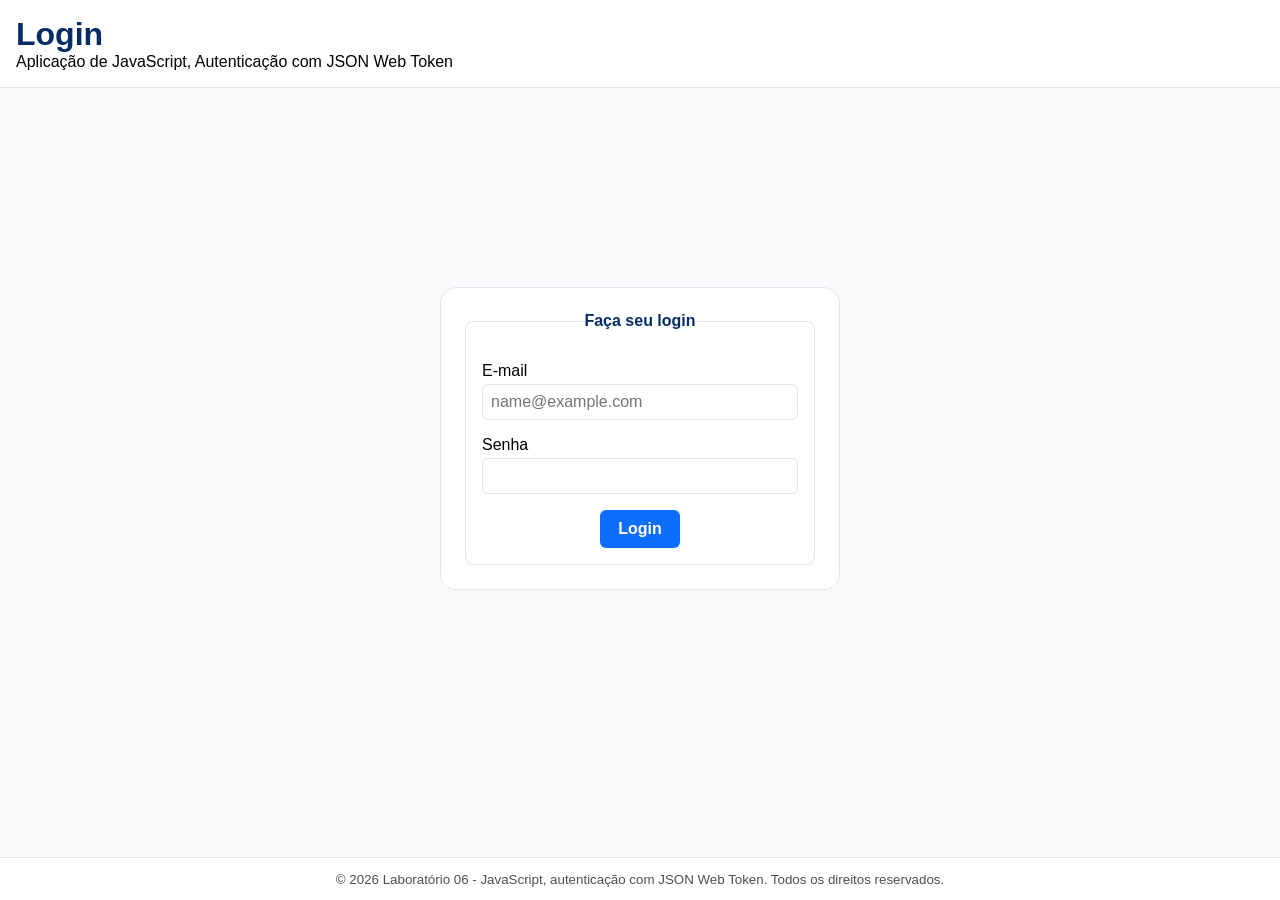
<file: index.html>
<!DOCTYPE html>
<html lang="pt-br">

<head>
  <meta charset="UTF-8">
  <meta name="viewport" content="width=device-width, initial-scale=1.0">
  <title>JavaScript, Autenticação com Json web Token</title>

  <link rel="stylesheet" href="style.css">
</head>

<body>
  <header>
    <h1>Login</h1>
    <p>
      Aplicação de JavaScript, Autenticação com JSON Web Token
    </p>
  </header>

  <main class="container">
    <section class="form-section">
      <form action="" id="login-form">
        <fieldset>
          <legend>Faça seu login</legend>
          <article class="form-items">
            <section class="info">
              <div>
                <label for="email">E-mail</label>
                <input type="email" id="email" placeholder="name@example.com" title="Digite seu e-mail">
              </div>
            </section>

            <div>
              <label for="pwd">Senha</label>
              <input type="password" id="pwd">
            </div>

          <button type="submit" id="submit-btn">Login</button>
        </fieldset>
      </form>
    </section>

    <section class="validate hidden" aria-hidden="true" aria-live="off" id="validate">
      <p id="validate__msg"></p>
    </section>
  </main>

  <footer>
    <small>
      © 2026 Laboratório 06 - JavaScript, autenticação com JSON Web Token. Todos os direitos reservados.
    </small>
  </footer>

  <script src="login.js" defer></script>
</body>
</html>
</file>
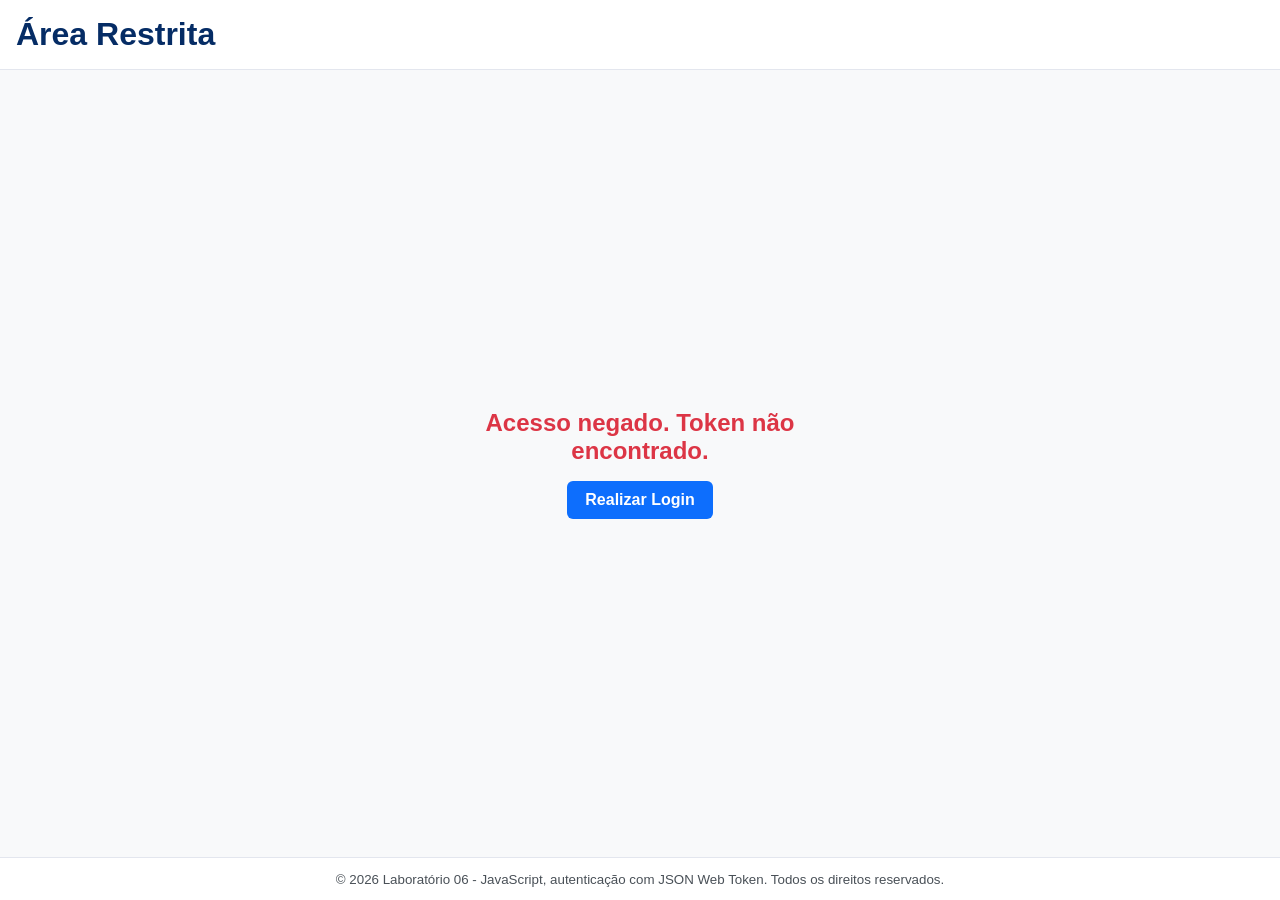
<file: area.html>
<!DOCTYPE html>
<html lang="pt-br">

<head>
  <meta charset="UTF-8">
  <meta name="viewport" content="width=device-width, initial-scale=1.0">
  <title>JavaScript, DOM e Eventos</title>

  <link rel="stylesheet" href="style.css">
</head>

<body>
  <header>
    <h1>Área Restrita</h1>
  </header>

  <main class="container">

    <section class="itens-section">
      <p id="mensagem-login" aria-live="assertive"></p>

      <button id="logout-btn">Sair</button>
    </section>
  </main>

  <footer>
    <small>
      © 2026 Laboratório 06 - JavaScript, autenticação com JSON Web Token. Todos os direitos reservados.
    </small>
  </footer>

  <script src="area.js" defer></script>
</body>

</html>
</file>
<file: style.css>
* {
  margin: 0;
  padding: 0;
  box-sizing: border-box;
}

:root {
  --clr-primary: #0d6efd;
  --clr-primary-bg: #e9f4ff;
  --clr-primary-border: #cfe2ff;
  --clr-dark: #052c65;
  --clr-warning: #dc3545;
  --clr-warning-bg: #fff1f3;
  --clr-warning-bg-dark: #f8d7da;
  --clr-success: #198754;
  --clr-success-bg: #eafff5;
  --clr-bg: #f8f9fa;
  --clr-border: #e3e6ee;
  --clr-surface: #ffffff;
  --clr-subtle: #495057;
}

html,
body {
  font-family: sans-serif;
  background-color: var(--clr-bg);
  list-style-position: inside;
  min-height: 100vh;
}

body {
  display: flex;
  flex-direction: column;
  justify-content: space-between;
}

header {
  background-color: var(--clr-surface);
  padding: 16px;
  border-bottom: 1px solid var(--clr-border);
}

h1 {
  color: var(--clr-dark);
}

h2 {
  margin-bottom: 8px;
  color: var(--clr-dark);
}

small {
  min-height: 1lh;
}

.container {
  width: min(100% - 32px, 400px);
  margin: 16px auto;
}

.form-section {
  background-color: var(--clr-surface);
  border: 1px solid var(--clr-border);
  border-radius: 16px;
  padding: 24px;
}

legend {
  font-weight: 700;
  display: block;
  margin-inline: auto;
  color: var(--clr-dark);
}

.form-items label {
  display: block;
  width: fit-content;
  margin-top: 16px;
  margin-bottom: 4px;
}

input:not([type="checkbox"]) {
  width: 100%;
  border: 1px solid var(--clr-border);
  border-radius: 6px;
  font-size: 1rem;
  padding: 8px;
}

input:not([type="checkbox"]):focus {
  outline: none;
  border-color: var(--clr-dark);
}

input[aria-invalid="true"] {
  border-color: var(--clr-warning) !important;
  background-color: var(--clr-warning-bg) !important;
}

[aria-invalid="true"]~small {
  color: var(--clr-warning);
}

input[aria-invalid="true"]:focus {
  border-color: var(--clr-warning) !important;
  outline: 3px solid rgba(220, 53, 69, 0.4) !important;
}

input[aria-invalid="false"] {
  border-color: var(--clr-success) !important;
  background-color: var(--clr-success-bg) !important;
}

input[aria-invalid="false"]:focus {
  border-color: var(--clr-success) !important;
  outline: 3px solid rgba(25, 135, 84, 0.4) !important;
}

[aria-invalid="false"]~small {
  color: var(--clr-success);
}

.info {
  display: grid;
  grid-template-columns: repeat(auto-fit, minmax(300px, 1fr));
  grid-template-rows: repeat(autofit, 1fr);
  gap: 8px;
}

.info div {
  display: flex;
  flex-direction: column;
}

form fieldset {
  border: 1px solid var(--clr-border);
  border-radius: 8px;
  padding: 16px;
}

button {
  display: block;
  margin-top: 16px;
  font-size: 1rem;
  padding: 10px 18px;
  border: none;
  background-color: var(--clr-primary);
  color: #fff;
  border-radius: 6px;
  font-weight: 700;
  transition: 0.2s;
  margin-inline: auto;
}

button:not(:disabled):hover {
  filter: brightness(0.9);
  cursor: pointer;
}

button:disabled {
  opacity: 0.5;
}

.hidden {
  opacity: 0;
}

footer {
  background-color: var(--clr-surface);
  text-align: center;
  border-top: 1px solid var(--clr-border);
  padding-block: 12px;
  color: var(--clr-subtle);
}

.validate {
  background-color: var(--clr-primary-bg);
  color: var(--clr-primary);
  border: 1px solid var(--clr-primary);
  border-radius: 16px;
  padding: 16px;
  margin-top: 16px;
}

.validate.warning {
  background-color: var(--clr-warning-bg);
  color: var(--clr-warning);
  border: 1px solid var(--clr-warning);
}

.validate p {
  min-height: 1lh;
}

.itens-section p {
  text-align: center;
  font-size: 1.5rem;
  font-weight: 700;
  color: var(--clr-success);
}
</file>
